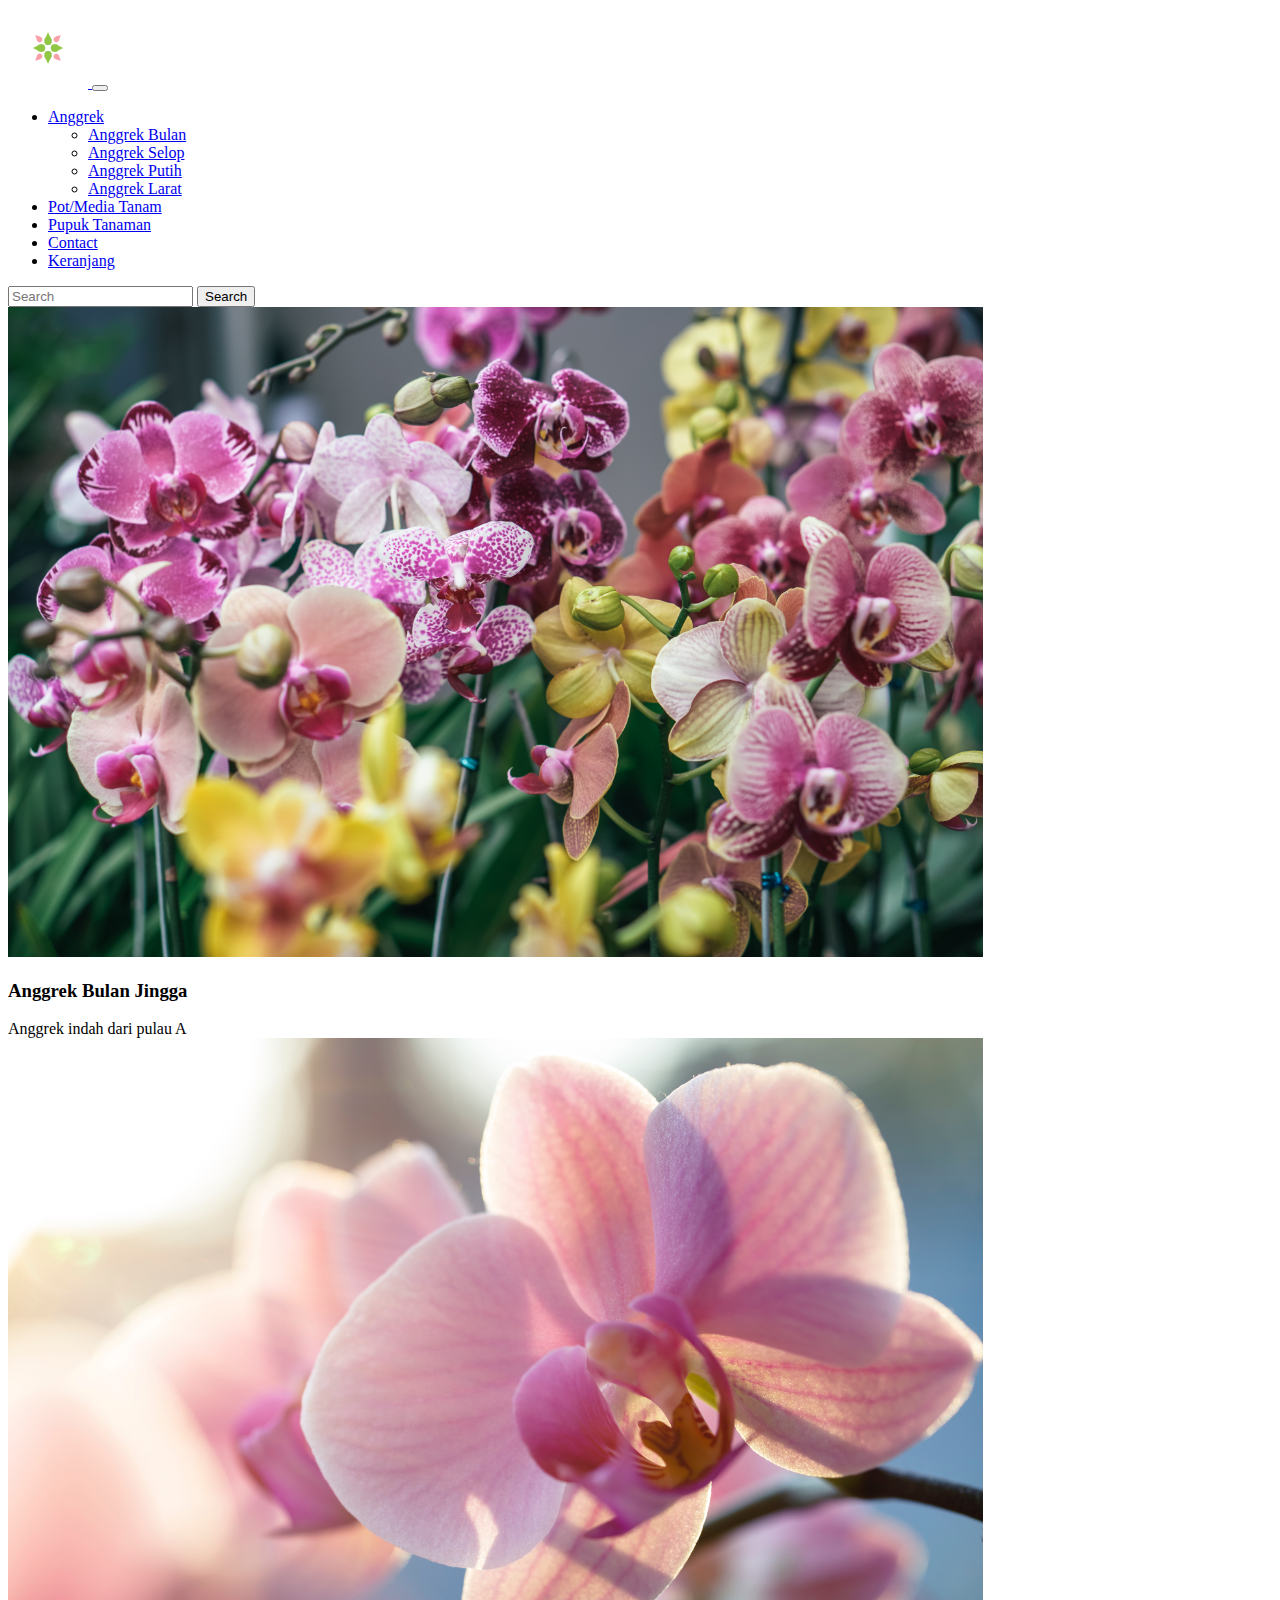
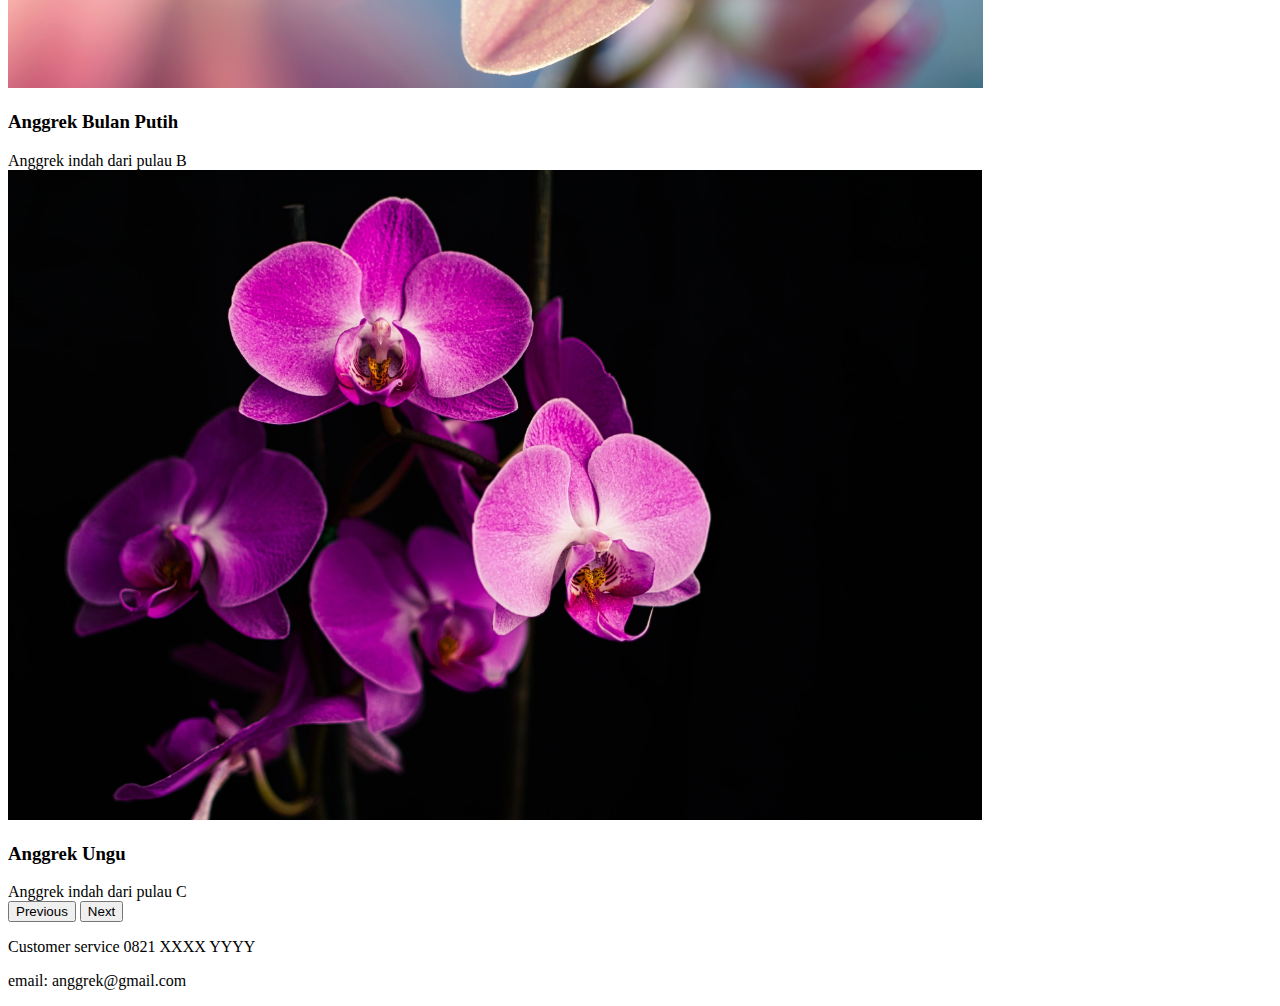
<file: index.html>
<!DOCTYPE html>
<html lang="en">
<head>
    <meta charset="UTF-8">
    <meta http-equiv="X-UA-Compatible" content="IE=edge">
    <meta name="viewport" content="width=device-width, initial-scale=1.0">
    <title>Toko Anggrek</title>
    <link rel="stylesheet" href="style.css">
    <link href="https://cdn.jsdelivr.net/npm/bootstrap@5.2.3/dist/css/bootstrap.min.css" rel="stylesheet" integrity="sha384-rbsA2VBKQhggwzxH7pPCaAqO46MgnOM80zW1RWuH61DGLwZJEdK2Kadq2F9CUG65" crossorigin="anonymous">
</head>
<body>
    <div class="container-fluid">
      <nav class="navbar navbar-expand-lg bg-dark">
        <div class="container-fluid">
          <a class="navbar-brand" href="#">
            <img src="img/_Pngtree_flower_logo_3988803-removebg-preview.png" style="width: 80px;" alt="logo">
          </a>
          <button class="navbar-toggler" type="button" data-bs-toggle="collapse" data-bs-target="#navbarSupportedContent" aria-controls="navbarSupportedContent" aria-expanded="false" aria-label="Toggle navigation">
            <span class="navbar-toggler-icon"></span>
          </button>
          <div class="collapse navbar-collapse" id="navbarSupportedContent">
            <ul class="navbar-nav me-auto mb-2 mb-lg-0">
              <li class="nav-item dropdown">
                <a class="nav-link dropdown-toggle text-light" href="#" role="button" data-bs-toggle="dropdown" aria-expanded="false">
                  Anggrek
                </a>
                <ul class="dropdown-menu bg-dark">
                  <li><a class="dropdown-item text-light" href="bulan.html">Anggrek Bulan</a></li>
                  <li><a class="dropdown-item text-light" href="#">Anggrek Selop</a></li>
                  <li><a class="dropdown-item text-light" href="#">Anggrek Putih</a></li>
                  <li><a class="dropdown-item text-light" href="#">Anggrek Larat</a></li>
                </ul>
              </li>
              <li class="nav-item">
                <a class="nav-link text-light" href="#">Pot/Media Tanam</a>
              </li>
              <li class="nav-item">
                <a class="nav-link text-light" href="#">Pupuk Tanaman</a>
              </li>
              <li class="nav-item">
                <a class="nav-link text-light" href="#">Contact</a>
              </li>
              <li class="nav-item">
                <a class="nav-link text-light" href="#">Keranjang</a>
              </li>
            </ul>
            <form class="d-flex" role="search">
              <input class="form-control me-2" type="search" placeholder="Search" aria-label="Search">
              <button class="btn btn-outline-success" type="submit">Search</button>
            </form>
          </div>
        </div>
      </nav>
        <div id="carouselExampleControls" class="carousel slide position-relative" data-bs-ride="carousel">
            <div class="carousel-inner">
              <div class="carousel-item active">
                <img src="img/ardi-evans-bpMXpsNgqQs-unsplash.jpg" class="d-block w-100" alt="...">
                <div class="carousel-caption">
                  <h3 class="text-success">Anggrek Bulan Jingga</h3>
                  <div class="bg-success text-white">Anggrek indah dari pulau A</div>
                </div>
              </div>
              <div class="carousel-item">
                <img src="img/fabien-bellanger-Ec5Mnutjmg0-unsplash.jpg" class="d-block w-100" alt="...">
                <div class="carousel-caption">
                  <h3 class="text-success">Anggrek Bulan Putih</h3>
                  <div class="bg-success text-white">Anggrek indah dari pulau B</div>
                </div>
              </div>
              <div class="carousel-item">
                <img src="img/maria-ten-ywEfzLduYB4-unsplash.jpg" class="d-block w-100" alt="...">
                <div class="carousel-caption">
                  <h3 class="text-success">Anggrek Ungu</h3>
                  <div class="bg-success text-white">Anggrek indah dari pulau C</div>
                </div>
              </div>
            </div>
            <button class="carousel-control-prev" type="button" data-bs-target="#carouselExampleControls" data-bs-slide="prev">
              <span class="carousel-control-prev-icon" aria-hidden="true"></span>
              <span class="visually-hidden">Previous</span>
            </button>
            <button class="carousel-control-next" type="button" data-bs-target="#carouselExampleControls" data-bs-slide="next">
              <span class="carousel-control-next-icon" aria-hidden="true"></span>
              <span class="visually-hidden">Next</span>
            </button>
          </div>
    </div>
    <div class="contact d-flex w-75 justify-content-between m-auto mt-5">
      <p>Customer service 0821 XXXX YYYY</p>
      <p>email: anggrek@gmail.com</p>
    </div>
    <script src="https://cdn.jsdelivr.net/npm/bootstrap@5.2.3/dist/js/bootstrap.bundle.min.js" integrity="sha384-kenU1KFdBIe4zVF0s0G1M5b4hcpxyD9F7jL+jjXkk+Q2h455rYXK/7HAuoJl+0I4" crossorigin="anonymous"></script>
</body>
</html>
</file>
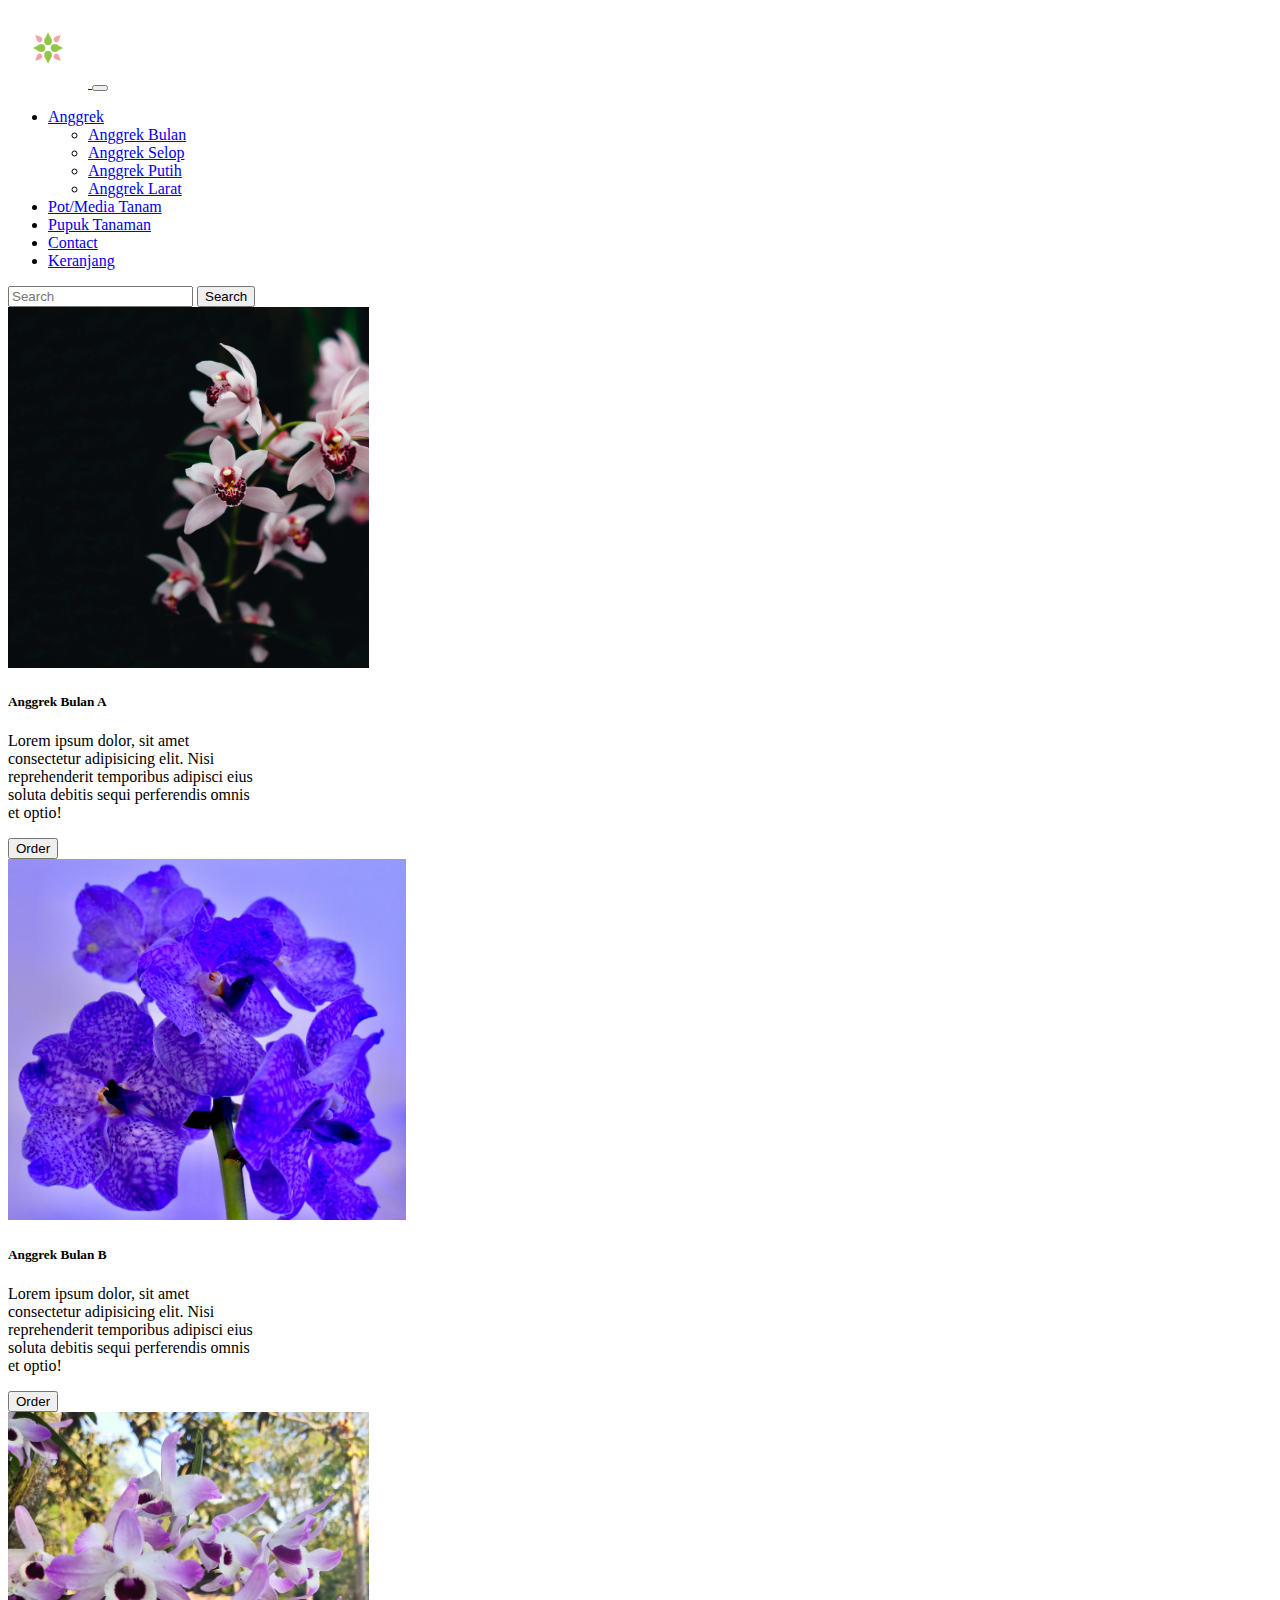
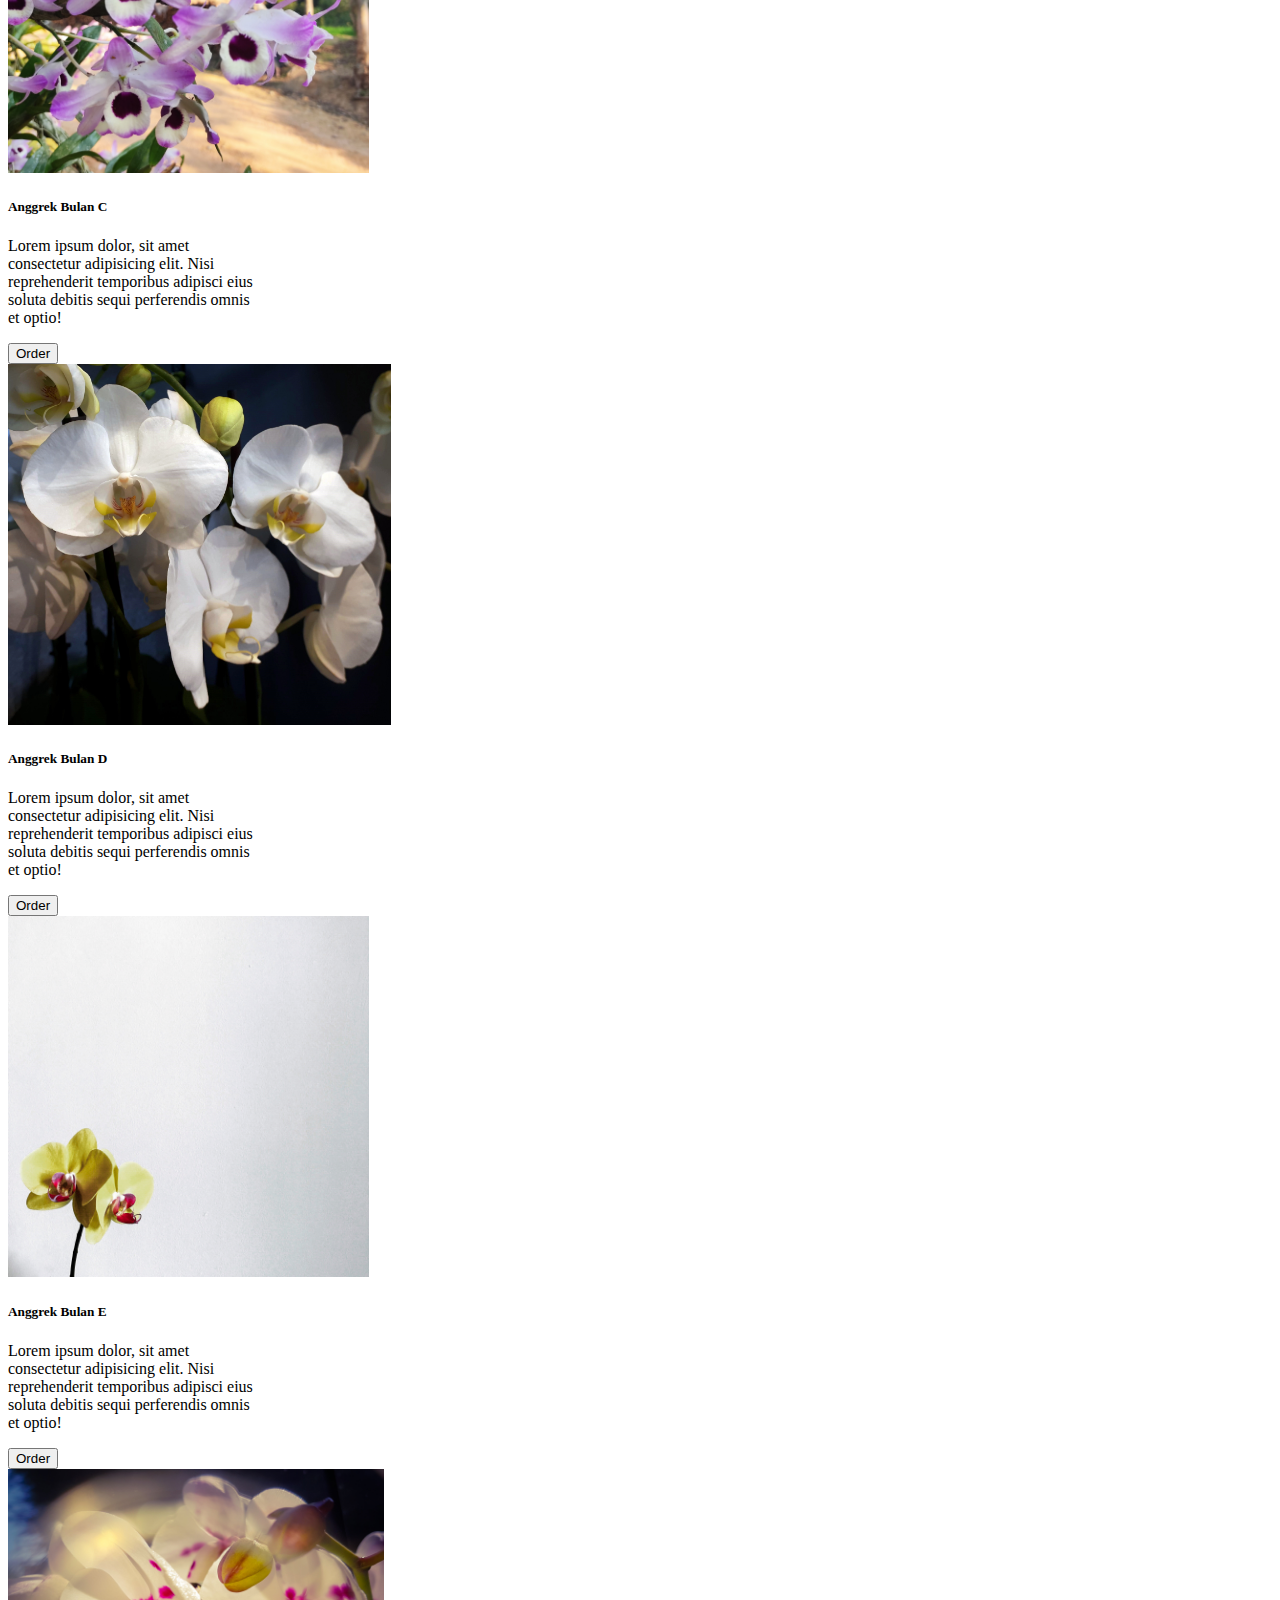
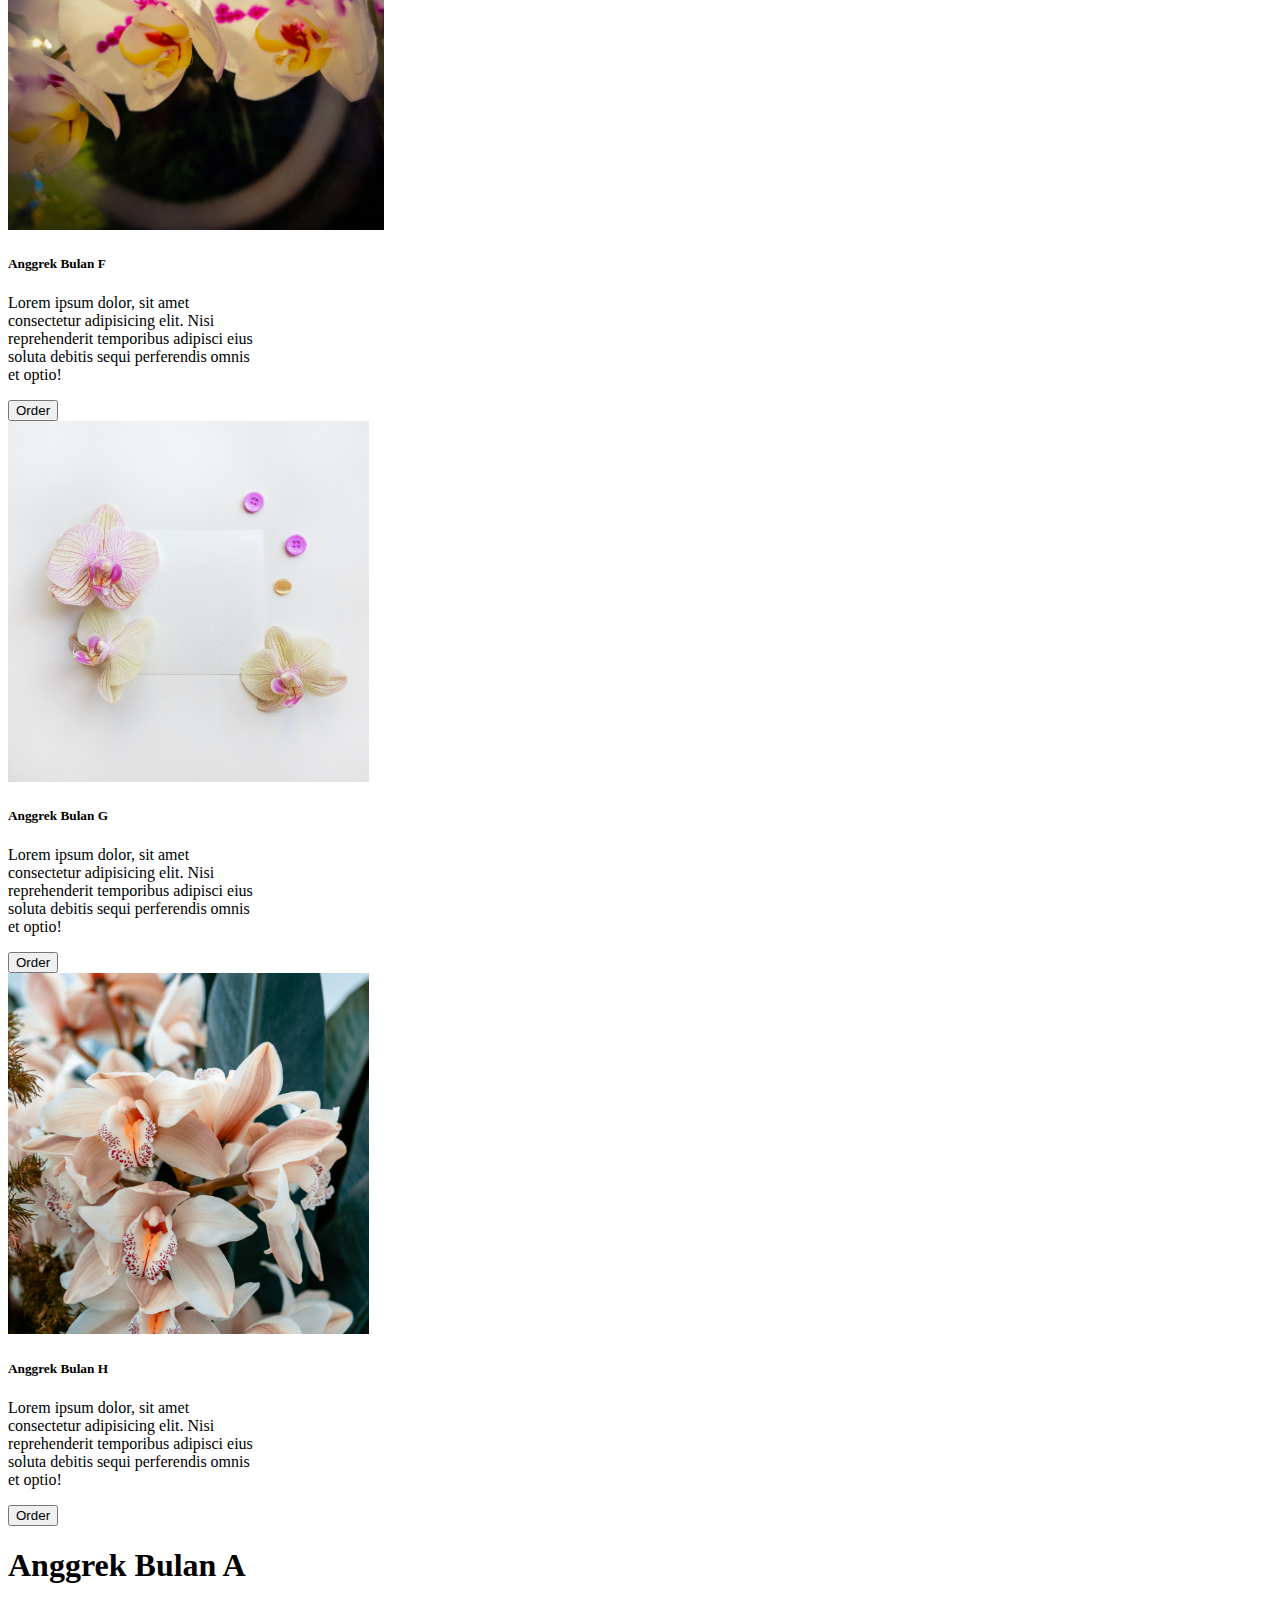
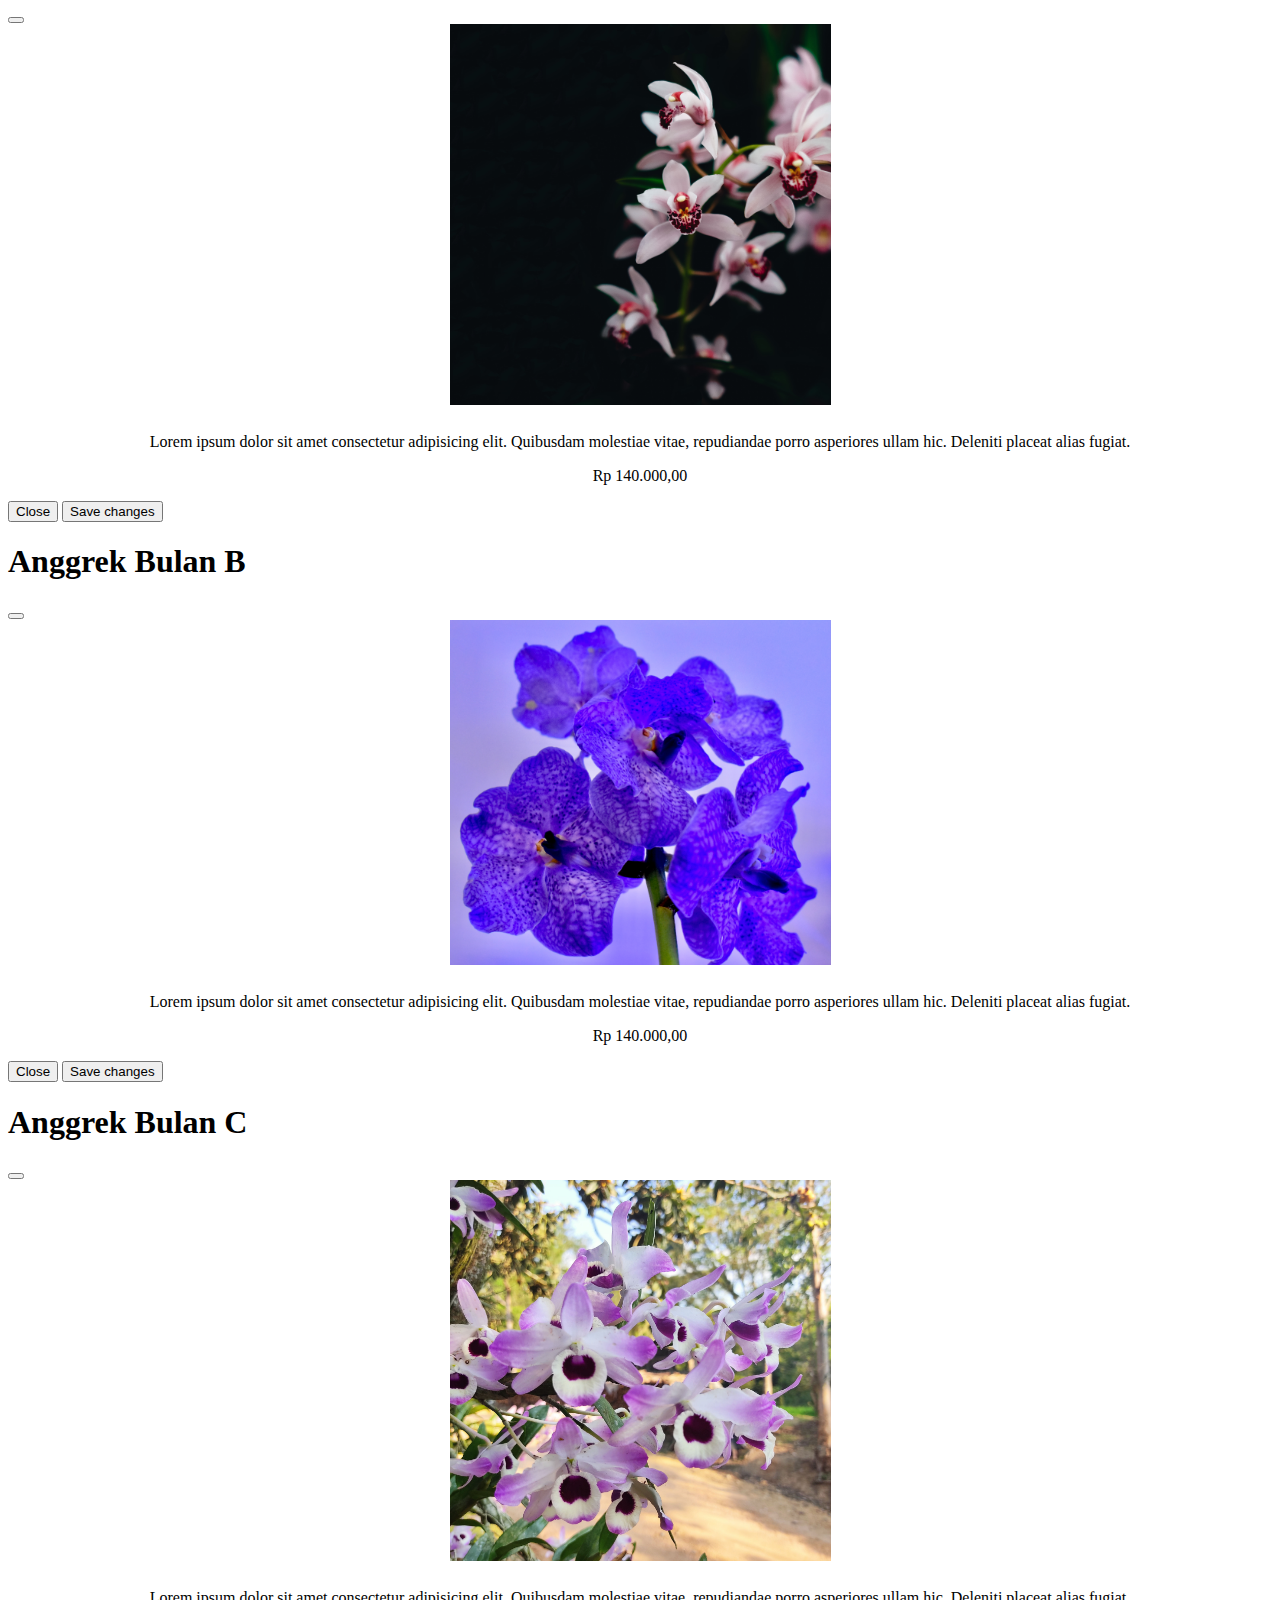
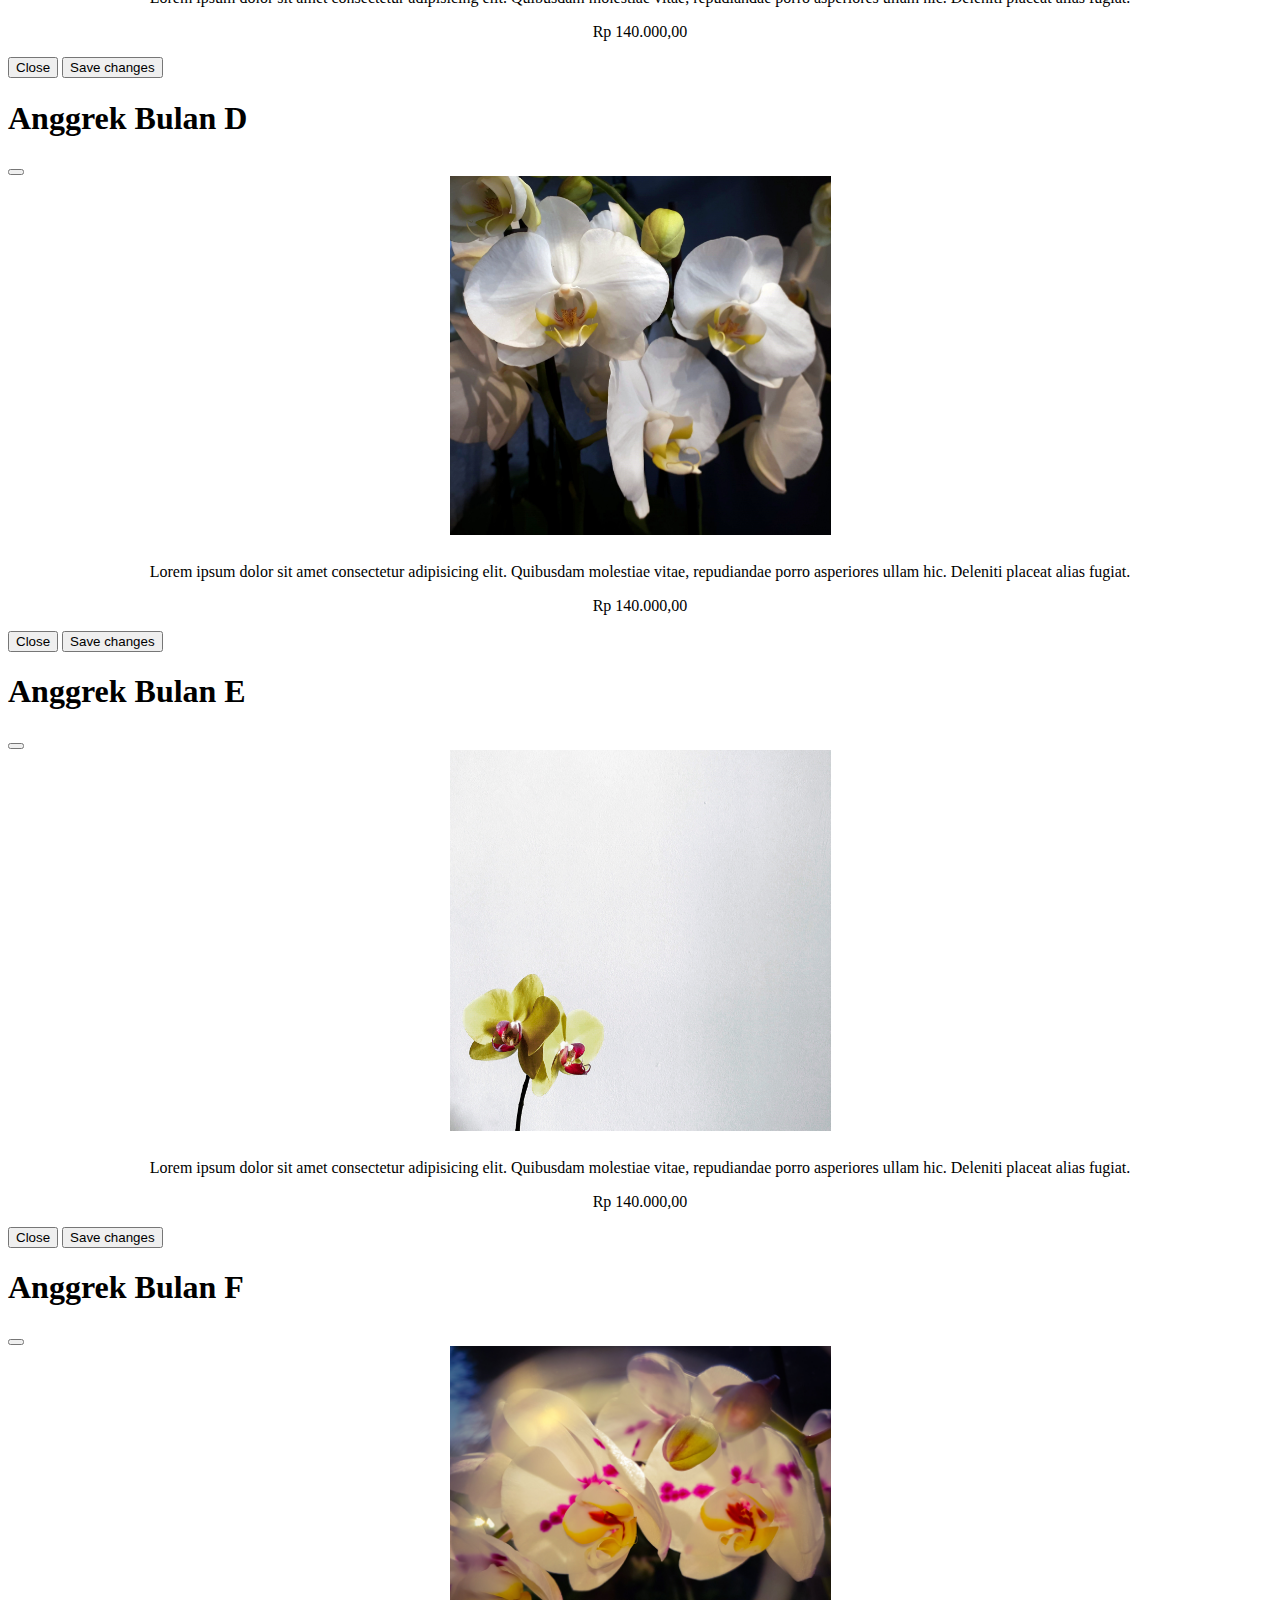
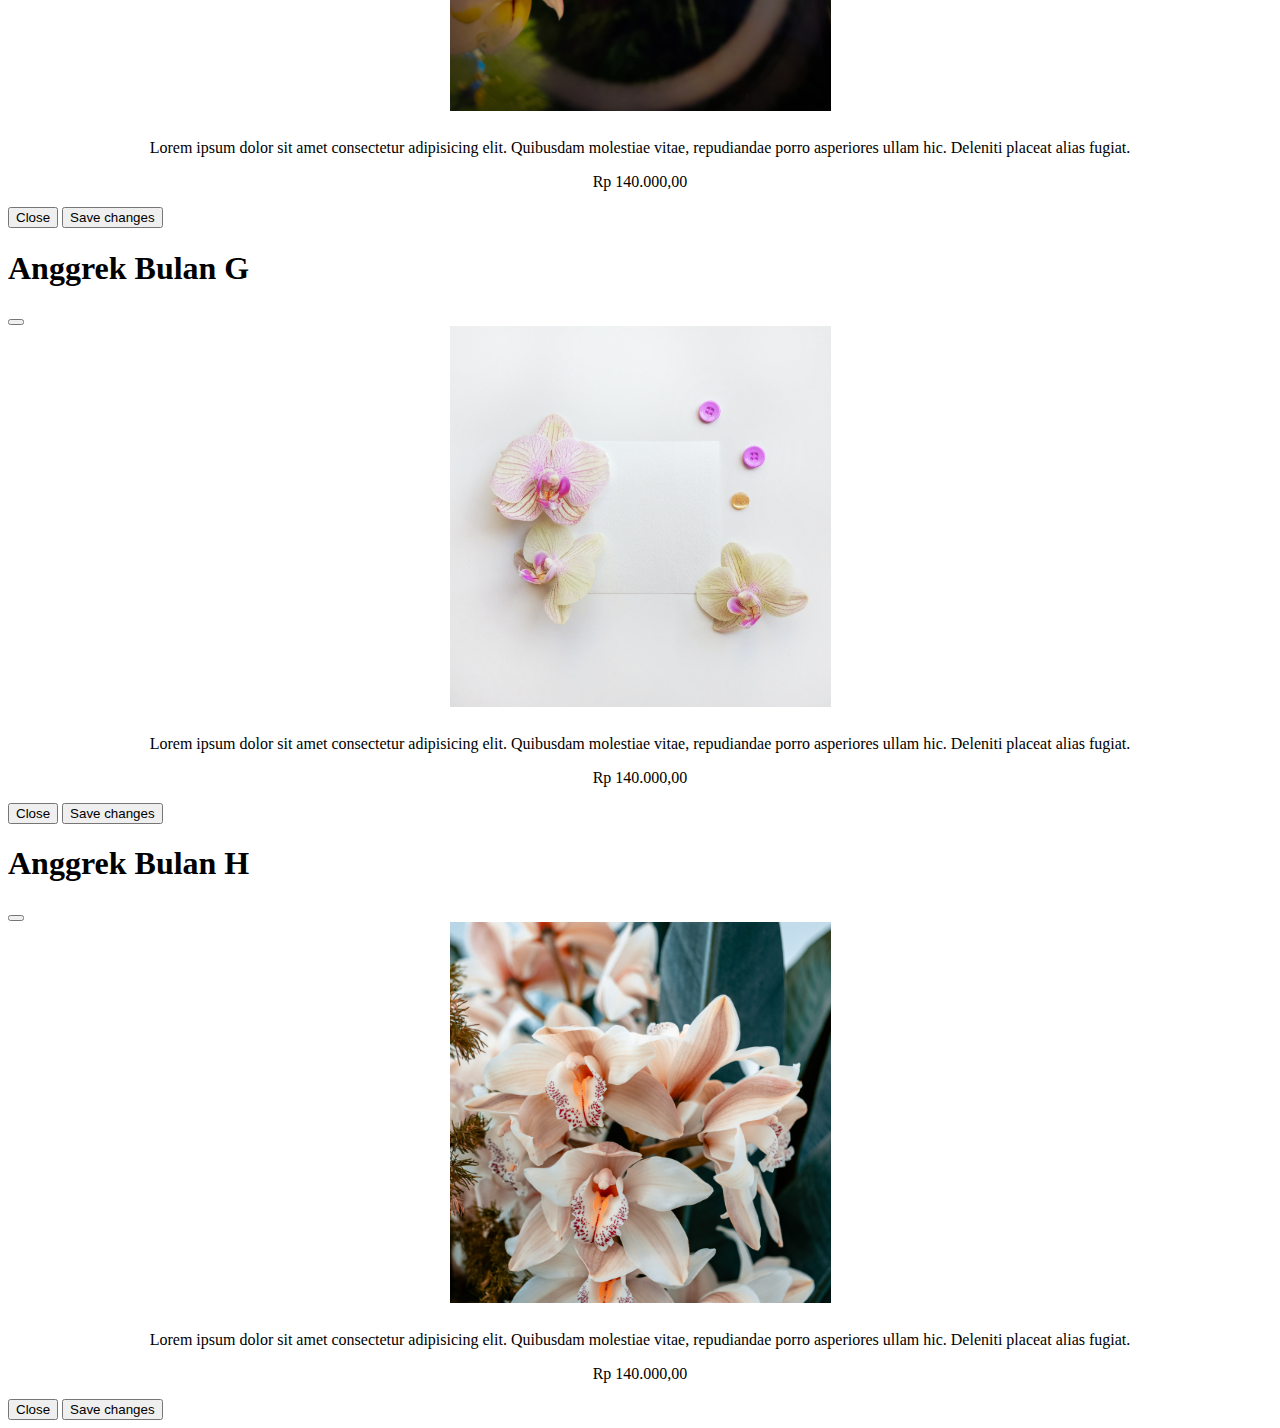
<file: bulan.html>
<!DOCTYPE html>
<html lang="en">
    <head>
        <meta charset="UTF-8">
        <meta http-equiv="X-UA-Compatible" content="IE=edge">
        <meta name="viewport" content="width=device-width, initial-scale=1.0">
        <title>bulan</title>
        <link rel="stylesheet" href="style.css">
        <link href="https://cdn.jsdelivr.net/npm/bootstrap@5.2.3/dist/css/bootstrap.min.css" rel="stylesheet" integrity="sha384-rbsA2VBKQhggwzxH7pPCaAqO46MgnOM80zW1RWuH61DGLwZJEdK2Kadq2F9CUG65" crossorigin="anonymous">
    </head>
    <body>
        
        <div class="container-fluid bg-primary">
            <nav class="navbar navbar-expand-lg bg-dark">
                <div class="container-fluid">
                    <a class="navbar-brand" href="index.html">
                        <img src="img/_Pngtree_flower_logo_3988803-removebg-preview.png" style="width: 80px;" alt="logo">
                    </a>
                    <button class="navbar-toggler" type="button" data-bs-toggle="collapse" data-bs-target="#navbarSupportedContent" aria-controls="navbarSupportedContent" aria-expanded="false" aria-label="Toggle navigation">
              <span class="navbar-toggler-icon"></span>
            </button>
            <div class="collapse navbar-collapse" id="navbarSupportedContent">
                <ul class="navbar-nav me-auto mb-2 mb-lg-0">
                    <li class="nav-item dropdown">
                        <a class="nav-link dropdown-toggle text-light" href="#" role="button" data-bs-toggle="dropdown" aria-expanded="false">
                            Anggrek
                        </a>
                        <ul class="dropdown-menu bg-dark">
                    <li><a class="dropdown-item text-light" href="bulan.html">Anggrek Bulan</a></li>
                    <li><a class="dropdown-item text-light" href="#">Anggrek Selop</a></li>
                    <li><a class="dropdown-item text-light" href="#">Anggrek Putih</a></li>
                    <li><a class="dropdown-item text-light" href="#">Anggrek Larat</a></li>
                </ul>
            </li>
            <li class="nav-item">
                <a class="nav-link text-light" href="#">Pot/Media Tanam</a>
            </li>
            <li class="nav-item">
                <a class="nav-link text-light" href="#">Pupuk Tanaman</a>
            </li>
            <li class="nav-item">
                <a class="nav-link text-light" href="#">Contact</a>
            </li>
            <li class="nav-item">
                  <a class="nav-link text-light" href="#">Keranjang</a>
                </li>
            </ul>
            <form class="d-flex" role="search">
                <input class="form-control me-2" type="search" placeholder="Search" aria-label="Search">
                <button class="btn btn-outline-success" type="submit">Search</button>
            </form>
        </div>
          </div>
        </nav>
        <div class="wrapper-all">
            <div class="wrapper d-flex gap-4 justify-content-center mt-3">
                <div class="card" style="width: 20%;">
                    <img src="bulan/annie-spratt-mLNOlcEXG_4-unsplash.jpg" class="card-img-top" alt="...">
                    <div class="card-body">
                        <h5 class="card-title">Anggrek Bulan A</h5>
                        <p class="card-text">Lorem ipsum dolor, sit amet consectetur adipisicing elit. Nisi reprehenderit temporibus adipisci eius soluta debitis sequi perferendis omnis et optio!</p>
                        <button type="button" class="btn btn-primary" data-bs-toggle="modal" data-bs-target="#bulan1">
                            Order
                        </button>
                    </div>
                </div>
                <div class="card" style="width: 20%;">
                    <img src="bulan/bory-alberto-cincotti-JnZ5Bt4RRuA-unsplash.jpg" class="card-img-top" alt="...">
                    <div class="card-body">
                        <h5 class="card-title">Anggrek Bulan B</h5>
                        <p class="card-text">Lorem ipsum dolor, sit amet consectetur adipisicing elit. Nisi reprehenderit temporibus adipisci eius soluta debitis sequi perferendis omnis et optio!</p>
                        <button type="button" class="btn btn-primary" data-bs-toggle="modal" data-bs-target="#bulan2">
                            Order
                        </button>
                    </div>
                </div>
                <div class="card" style="width: 20%;">
            <img src="bulan/carlos-macieski-matuchaki-3Xb0-_AiTF8-unsplash.jpg" class="card-img-top" alt="...">
            <div class="card-body">
                <h5 class="card-title">Anggrek Bulan C</h5>
                <p class="card-text">Lorem ipsum dolor, sit amet consectetur adipisicing elit. Nisi reprehenderit temporibus adipisci eius soluta debitis sequi perferendis omnis et optio!</p>
                <button type="button" class="btn btn-primary" data-bs-toggle="modal" data-bs-target="#bulan3">
  Order
</button>
            </div>
        </div>
        <div class="card" style="width: 20%;">
            <img src="bulan/christina-dahl-5MDK9-Zj9gA-unsplash.jpg" class="card-img-top" alt="...">
            <div class="card-body">
                <h5 class="card-title">Anggrek Bulan D</h5>
                <p class="card-text">Lorem ipsum dolor, sit amet consectetur adipisicing elit. Nisi reprehenderit temporibus adipisci eius soluta debitis sequi perferendis omnis et optio!</p>
                <button type="button" class="btn btn-primary" data-bs-toggle="modal" data-bs-target="#bulan4">
  Order
</button>
</div>
</div>
</div>
<div class="wrapper d-flex gap-4 justify-content-center mt-3">
    <div class="card" style="width: 20%;">
        <img src="bulan/huu-thong-cnE-vb4goDg-unsplash.jpg" class="card-img-top" alt="...">
        <div class="card-body">
            <h5 class="card-title">Anggrek Bulan E</h5>
            <p class="card-text">Lorem ipsum dolor, sit amet consectetur adipisicing elit. Nisi reprehenderit temporibus adipisci eius soluta debitis sequi perferendis omnis et optio!</p>
            <button type="button" class="btn btn-primary" data-bs-toggle="modal" data-bs-target="#bulan5">
                Order
            </button>
        </div>
    </div>
    <div class="card" style="width: 20%;">
        <img src="bulan/ionut-ciotirnae-4d2Z-MvF-qM-unsplash.jpg" class="card-img-top" alt="...">
        <div class="card-body">
            <h5 class="card-title">Anggrek Bulan F</h5>
            <p class="card-text">Lorem ipsum dolor, sit amet consectetur adipisicing elit. Nisi reprehenderit temporibus adipisci eius soluta debitis sequi perferendis omnis et optio!</p>
            <button type="button" class="btn btn-primary" data-bs-toggle="modal" data-bs-target="#bulan6">
                Order
            </button>
        </div>
    </div>
    <div class="card" style="width: 20%;">
        <img src="bulan/lumitar-TGexxIZAIN4-unsplash.jpg" class="card-img-top" alt="...">
        <div class="card-body">
            <h5 class="card-title">Anggrek Bulan G</h5>
            <p class="card-text">Lorem ipsum dolor, sit amet consectetur adipisicing elit. Nisi reprehenderit temporibus adipisci eius soluta debitis sequi perferendis omnis et optio!</p>
            <button type="button" class="btn btn-primary" data-bs-toggle="modal" data-bs-target="#bulan7">
                Order
            </button>
        </div>
    </div>
    <div class="card" style="width: 20%;">
        <img src="bulan/timo-c-dinger-OiW-pF2ZJDw-unsplash.jpg" class="card-img-top" alt="...">
        <div class="card-body">
            <h5 class="card-title">Anggrek Bulan H</h5>
            <p class="card-text">Lorem ipsum dolor, sit amet consectetur adipisicing elit. Nisi reprehenderit temporibus adipisci eius soluta debitis sequi perferendis omnis et optio!</p>
            <button type="button" class="btn btn-primary" data-bs-toggle="modal" data-bs-target="#bulan8">Order</button>
        </div>
    </div>
    </div>
</div>

<!-- Modal -->
<div class="modal fade" id="bulan1" tabindex="-1" aria-labelledby="exampleModalLabel" aria-hidden="true">
    <div class="modal-dialog">
      <div class="modal-content">
        <div class="modal-header">
          <h1 class="modal-title fs-5" id="exampleModalLabel">Anggrek Bulan A</h1>
          <button type="button" class="btn-close" data-bs-dismiss="modal" aria-label="Close"></button>
        </div>
        <div class="modal-body">
            <img src="bulan/annie-spratt-mLNOlcEXG_4-unsplash.jpg" alt="">
            <p>Lorem ipsum dolor sit amet consectetur adipisicing elit. Quibusdam molestiae vitae, repudiandae porro asperiores ullam hic. Deleniti placeat alias fugiat.</p>
            <p class=" p-3 bg-primary fw-semibold rounded-3 text-light">Rp 140.000,00</p>
        </div>
        <div class="modal-footer">
          <button type="button" class="btn btn-secondary" data-bs-dismiss="modal">Close</button>
          <button type="button" class="btn btn-primary">Save changes</button>
        </div>
      </div>
    </div>
  </div>
<div class="modal fade" id="bulan2" tabindex="-1" aria-labelledby="exampleModalLabel" aria-hidden="true">
    <div class="modal-dialog">
      <div class="modal-content">
        <div class="modal-header">
          <h1 class="modal-title fs-5" id="exampleModalLabel">Anggrek Bulan B</h1>
          <button type="button" class="btn-close" data-bs-dismiss="modal" aria-label="Close"></button>
        </div>
        <div class="modal-body">
            <img src="bulan/bory-alberto-cincotti-JnZ5Bt4RRuA-unsplash.jpg" alt="">
            <p>Lorem ipsum dolor sit amet consectetur adipisicing elit. Quibusdam molestiae vitae, repudiandae porro asperiores ullam hic. Deleniti placeat alias fugiat.</p>
            <p class=" p-3 bg-primary fw-semibold rounded-3 text-light">Rp 140.000,00</p>
        </div>
        <div class="modal-footer">
          <button type="button" class="btn btn-secondary" data-bs-dismiss="modal">Close</button>
          <button type="button" class="btn btn-primary">Save changes</button>
        </div>
      </div>
    </div>
  </div>
<div class="modal fade" id="bulan3" tabindex="-1" aria-labelledby="exampleModalLabel" aria-hidden="true">
    <div class="modal-dialog">
      <div class="modal-content">
        <div class="modal-header">
          <h1 class="modal-title fs-5" id="exampleModalLabel">Anggrek Bulan C</h1>
          <button type="button" class="btn-close" data-bs-dismiss="modal" aria-label="Close"></button>
        </div>
        <div class="modal-body">
            <img src="bulan/carlos-macieski-matuchaki-3Xb0-_AiTF8-unsplash.jpg" alt="">
            <p>Lorem ipsum dolor sit amet consectetur adipisicing elit. Quibusdam molestiae vitae, repudiandae porro asperiores ullam hic. Deleniti placeat alias fugiat.</p>
            <p class=" p-3 bg-primary fw-semibold rounded-3 text-light">Rp 140.000,00</p>
        </div>
        <div class="modal-footer">
          <button type="button" class="btn btn-secondary" data-bs-dismiss="modal">Close</button>
          <button type="button" class="btn btn-primary">Save changes</button>
        </div>
      </div>
    </div>
  </div>
<div class="modal fade" id="bulan4" tabindex="-1" aria-labelledby="exampleModalLabel" aria-hidden="true">
    <div class="modal-dialog">
      <div class="modal-content">
        <div class="modal-header">
          <h1 class="modal-title fs-5" id="exampleModalLabel">Anggrek Bulan D</h1>
          <button type="button" class="btn-close" data-bs-dismiss="modal" aria-label="Close"></button>
        </div>
        <div class="modal-body">
            <img src="bulan/christina-dahl-5MDK9-Zj9gA-unsplash.jpg" alt="">
            <p>Lorem ipsum dolor sit amet consectetur adipisicing elit. Quibusdam molestiae vitae, repudiandae porro asperiores ullam hic. Deleniti placeat alias fugiat.</p>
            <p class=" p-3 bg-primary fw-semibold rounded-3 text-light">Rp 140.000,00</p>
        </div>
        <div class="modal-footer">
          <button type="button" class="btn btn-secondary" data-bs-dismiss="modal">Close</button>
          <button type="button" class="btn btn-primary">Save changes</button>
        </div>
      </div>
    </div>
  </div>
<div class="modal fade" id="bulan5" tabindex="-1" aria-labelledby="exampleModalLabel" aria-hidden="true">
    <div class="modal-dialog">
      <div class="modal-content">
        <div class="modal-header">
          <h1 class="modal-title fs-5" id="exampleModalLabel">Anggrek Bulan E</h1>
          <button type="button" class="btn-close" data-bs-dismiss="modal" aria-label="Close"></button>
        </div>
        <div class="modal-body">
            <img src="bulan/huu-thong-cnE-vb4goDg-unsplash.jpg" alt="">
            <p>Lorem ipsum dolor sit amet consectetur adipisicing elit. Quibusdam molestiae vitae, repudiandae porro asperiores ullam hic. Deleniti placeat alias fugiat.</p>
            <p class=" p-3 bg-primary fw-semibold rounded-3 text-light">Rp 140.000,00</p>
        </div>
        <div class="modal-footer">
          <button type="button" class="btn btn-secondary" data-bs-dismiss="modal">Close</button>
          <button type="button" class="btn btn-primary">Save changes</button>
        </div>
      </div>
    </div>
  </div>
<div class="modal fade" id="bulan6" tabindex="-1" aria-labelledby="exampleModalLabel" aria-hidden="true">
    <div class="modal-dialog">
      <div class="modal-content">
        <div class="modal-header">
          <h1 class="modal-title fs-5" id="exampleModalLabel">Anggrek Bulan F</h1>
          <button type="button" class="btn-close" data-bs-dismiss="modal" aria-label="Close"></button>
        </div>
        <div class="modal-body">
            <img src="bulan/ionut-ciotirnae-4d2Z-MvF-qM-unsplash.jpg" alt="">
            <p>Lorem ipsum dolor sit amet consectetur adipisicing elit. Quibusdam molestiae vitae, repudiandae porro asperiores ullam hic. Deleniti placeat alias fugiat.</p>
            <p class=" p-3 bg-primary fw-semibold rounded-3 text-light">Rp 140.000,00</p>
        </div>
        <div class="modal-footer">
          <button type="button" class="btn btn-secondary" data-bs-dismiss="modal">Close</button>
          <button type="button" class="btn btn-primary">Save changes</button>
        </div>
      </div>
    </div>
  </div>
<div class="modal fade" id="bulan7" tabindex="-1" aria-labelledby="exampleModalLabel" aria-hidden="true">
    <div class="modal-dialog">
      <div class="modal-content">
        <div class="modal-header">
          <h1 class="modal-title fs-5" id="exampleModalLabel">Anggrek Bulan G</h1>
          <button type="button" class="btn-close" data-bs-dismiss="modal" aria-label="Close"></button>
        </div>
        <div class="modal-body">
            <img src="bulan/lumitar-TGexxIZAIN4-unsplash.jpg" alt="">
            <p>Lorem ipsum dolor sit amet consectetur adipisicing elit. Quibusdam molestiae vitae, repudiandae porro asperiores ullam hic. Deleniti placeat alias fugiat.</p>
            <p class=" p-3 bg-primary fw-semibold rounded-3 text-light">Rp 140.000,00</p>
        </div>
        <div class="modal-footer">
          <button type="button" class="btn btn-secondary" data-bs-dismiss="modal">Close</button>
          <button type="button" class="btn btn-primary">Save changes</button>
        </div>
      </div>
    </div>
  </div>
<div class="modal fade" id="bulan8" tabindex="-1" aria-labelledby="exampleModalLabel" aria-hidden="true">
    <div class="modal-dialog">
      <div class="modal-content">
        <div class="modal-header">
          <h1 class="modal-title fs-5" id="exampleModalLabel">Anggrek Bulan H</h1>
          <button type="button" class="btn-close" data-bs-dismiss="modal" aria-label="Close"></button>
        </div>
        <div class="modal-body">
            <img src="bulan/timo-c-dinger-OiW-pF2ZJDw-unsplash.jpg" alt="">
            <p>Lorem ipsum dolor sit amet consectetur adipisicing elit. Quibusdam molestiae vitae, repudiandae porro asperiores ullam hic. Deleniti placeat alias fugiat.</p>
            <p class=" p-3 bg-primary fw-semibold rounded-3 text-light">Rp 140.000,00</p>
        </div>
        <div class="modal-footer">
          <button type="button" class="btn btn-secondary" data-bs-dismiss="modal">Close</button>
          <button type="button" class="btn btn-primary">Save changes</button>
        </div>
      </div>
    </div>
  </div>
  <script src="https://cdn.jsdelivr.net/npm/bootstrap@5.2.3/dist/js/bootstrap.bundle.min.js" integrity="sha384-kenU1KFdBIe4zVF0s0G1M5b4hcpxyD9F7jL+jjXkk+Q2h455rYXK/7HAuoJl+0I4" crossorigin="anonymous"></script>
</body>
</html>
</file>
<file: style.css>
.carousel-inner img {
    height: 650px;
}

.wrapper-all img {
    height: 361px;
}

.modal-body {
    text-align: center;
}

.modal-body img{
    margin-bottom: 8px;
    width: 381px;
}
</file>
